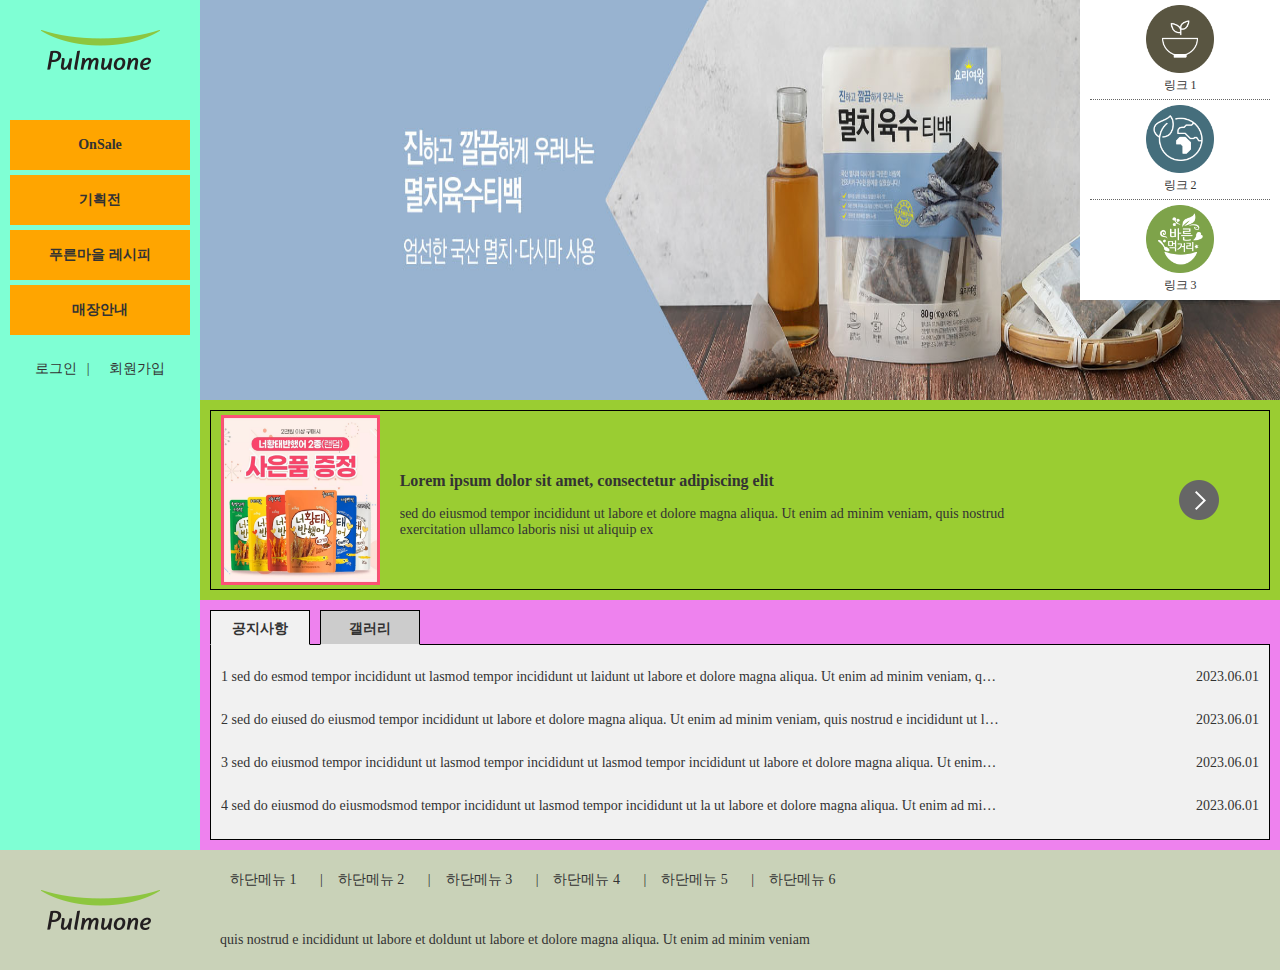
<file: index.html>
<!DOCTYPE html>
<html lang="ko">

<head>
    <meta charset="UTF-8">
    <meta http-equiv="X-UA-Compatible" content="IE=edge">
    <meta name="viewport" content="width=device-width, initial-scale=1.0">
    <title>푸른마을</title>
    <link rel="stylesheet" href="css/style.css">
    <script src="jQuery/jquery-1.12.3.js"></script>

    <script src="jQuery/main.js"></script>

</head>

<body>
    <div id="wrap">
        <aside class="left">
            <h1 class="logo"><a href="#"><img src="img/logo.png" alt="logo"></a></h1>

            <nav class="nav">

                <ul class="main">
                    <li><a href="#">OnSale</a></li>
                    <li><a href="#">기획전</a></li>
                    <li><a href="#">푸른마을 레시피</a></li>
                    <li><a href="#">매장안내</a></li>
                </ul><!-- main -->

                <div class="sub">
                    <ul class="sub_list">
                        <li>
                            <ul>
                                <li><a href="#">할인행사</a></li>
                                <li><a href="#">덤증정</a></li>
                            </ul>
                        </li>
                        <li>
                            <ul>
                                <li><a href="#">봄 먹거리</a></li>
                                <li><a href="#">여름 먹거리</a></li>
                                <li><a href="#">가을 먹거리</a></li>
                                <li><a href="#">겨울 먹거리</a></li>
                            </ul>
                        </li>
                        <li>
                            <ul>
                                <li><a href="#">메인요리</a></li>
                                <li><a href="#">밑반찬</a></li>
                                <li><a href="#">간식</a></li>
                                <li><a href="#">브런치</a></li>
                            </ul>
                        </li>
                        <li>
                            <ul>
                                <li><a href="#">신규매장</a></li>
                                <li><a href="#">추천매장</a></li>
                                <li><a href="#">공지사힝</a></li>
                            </ul>
                        </li>


                    </ul>
                </div>

            </nav><!-- nav -->

            <div class="sopt_menu">
                <a href="#">로그인</a>
                <a href="#">회원가입</a>
            </div><!-- sopt_menu -->

        </aside><!-- left -->

        <section class="right">
            <div class="img_slide">
                <ul class="fade">
                    <li><a href="#"><img src="img/main1.jpg" alt="main1"></a></li>
                    <li><a href="#"><img src="img/main2.jpg" alt="main2"></a></li>
                    <li><a href="#"><img src="img/main3.jpg" alt="main3"></a></li>
                </ul><!-- fade -->

            </div><!-- img_slide -->

            <div class="banner">

                <div class="ban_inner">
                    <a href="#">
                        <div class="b_1">
                            <img src="img/banner.jpg" alt="banner">
                        </div>
                        <div class="b_2">
                            <h3>Lorem ipsum dolor sit amet, consectetur adipiscing elit</h3>
                            <p>sed do eiusmod tempor incididunt ut labore et dolore magna aliqua. Ut enim ad minim
                                veniam, quis nostrud exercitation ullamco laboris nisi ut aliquip ex </p>
                        </div>

                        <div class="arrow">
                            <img src="img/btn_slider_next.png" alt="">
                        </div>
                    </a>
                </div><!-- ban_inner -->
            </div><!-- banner -->

            <div class="not_gal">
                <div class="notice">
                    <h2 class="on">공지사항</h2>
                    <ul>
                        <li>
                            <a href="#" class="p_click">1 sed do esmod tempor incididunt ut lasmod tempor incididunt ut
                                laidunt ut labore et dolore magna aliqua. Ut enim ad minim
                                veniam, quis nostrud e</a>
                            <span>2023.06.01</span>
                        </li>
                        <li>
                            <a href="#">2 sed do eiused do eiusmod tempor incididunt ut labore et dolore magna aliqua.
                                Ut enim ad minim
                                veniam, quis nostrud e incididunt ut labore et doldunt ut labore et dolore magna aliqua.
                                Ut enim ad minim
                                veniam, quis nostrud e incididunt ut labore et dolore magna aliqua. Ut enim ad minim
                                veniam, quis nostrud e</a>
                            <span>2023.06.01</span>
                        </li>
                        <li>
                            <a href="#">3 sed do eiusmod tempor incididunt ut lasmod tempor incididunt ut lasmod tempor
                                incididunt ut labore et dolore magna aliqua. Ut enim ad minim
                                veniam, quis nostrud e</a>
                            <span>2023.06.01</span>
                        </li>
                        <li>
                            <a href="#">4 sed do eiusmod do eiusmodsmod tempor incididunt ut lasmod tempor incididunt ut
                                la ut labore et dolore magna aliqua. Ut enim ad minim
                                veniam, quis nostrud e</a>
                            <span>2023.06.01</span>
                        </li>
                    </ul>
                </div><!-- notice -->

                <div class="gallery">
                    <h2>갤러리</h2>
                    <ul>
                        <li><a href="#"><img src="img/gallery1.jpg" alt="gallery1"></a></li>
                        <li><a href="#"><img src="img/gallery2.jpg" alt="gallery2"></a></li>
                        <li><a href="#"><img src="img/gallery3.jpg" alt="gallery3"></a></li>
                        <li><a href="#"><img src="img/gallery4.jpg" alt="gallery4"></a></li>
                    </ul>
                </div>
            </div><!-- not_gal -->

            <div class="quick">
                <ul>
                    <li>
                        <a href="#"><img src="img/link.png" alt="link"></a>
                        <span>링크 1</span>
                    </li>
                    <li>
                        <a href="#"><img src="img/link2.png" alt="link"></a>
                        <span>링크 2</span>
                    </li>
                    <li>
                        <a href="#"><img src="img/link3.png" alt="link"></a>
                        <span>링크 3</span>
                    </li>
                </ul>
            </div>

        </section><!-- right -->
        <footer class="footer">

            <div class="f_logo">
                <img src="img/logo.png" alt="f_logo">
            </div><!-- f_logo -->

            <div class="f_right">
                <div class="f_menu">
                    <a href="#">하단메뉴 1</a>
                    <a href="#">하단메뉴 2</a>
                    <a href="#">하단메뉴 3</a>
                    <a href="#">하단메뉴 4</a>
                    <a href="#">하단메뉴 5</a>
                    <a href="#">하단메뉴 6</a>
                </div><!-- f_menu -->
                <div class="copy">
                    quis nostrud e incididunt ut labore et doldunt ut labore et dolore magna aliqua. Ut enim ad minim
                    veniam
                </div><!-- copy -->
            </div><!-- f_right -->
        </footer><!-- footer -->
    </div><!-- wrap -->

    <div class="popup">
        <h3>title</h3>
        <p>
            sed do eiusmod do eiusmodsmod tempor incididunt ut lasmod tempor incididunt ut
            la ut labore et dolore magna aliqua. Ut enim ad minim
            veniam, quissed do eiusmod do eiusmodsmod tempor incididunt ut lasmod tempor incididunt ut
            la ut labore et dolore magna aliqua. Ut enim ad minim
            veniam, quis
        </p>
        <button class="close"> close X</button>
    </div>
</body>

</html>
</file>
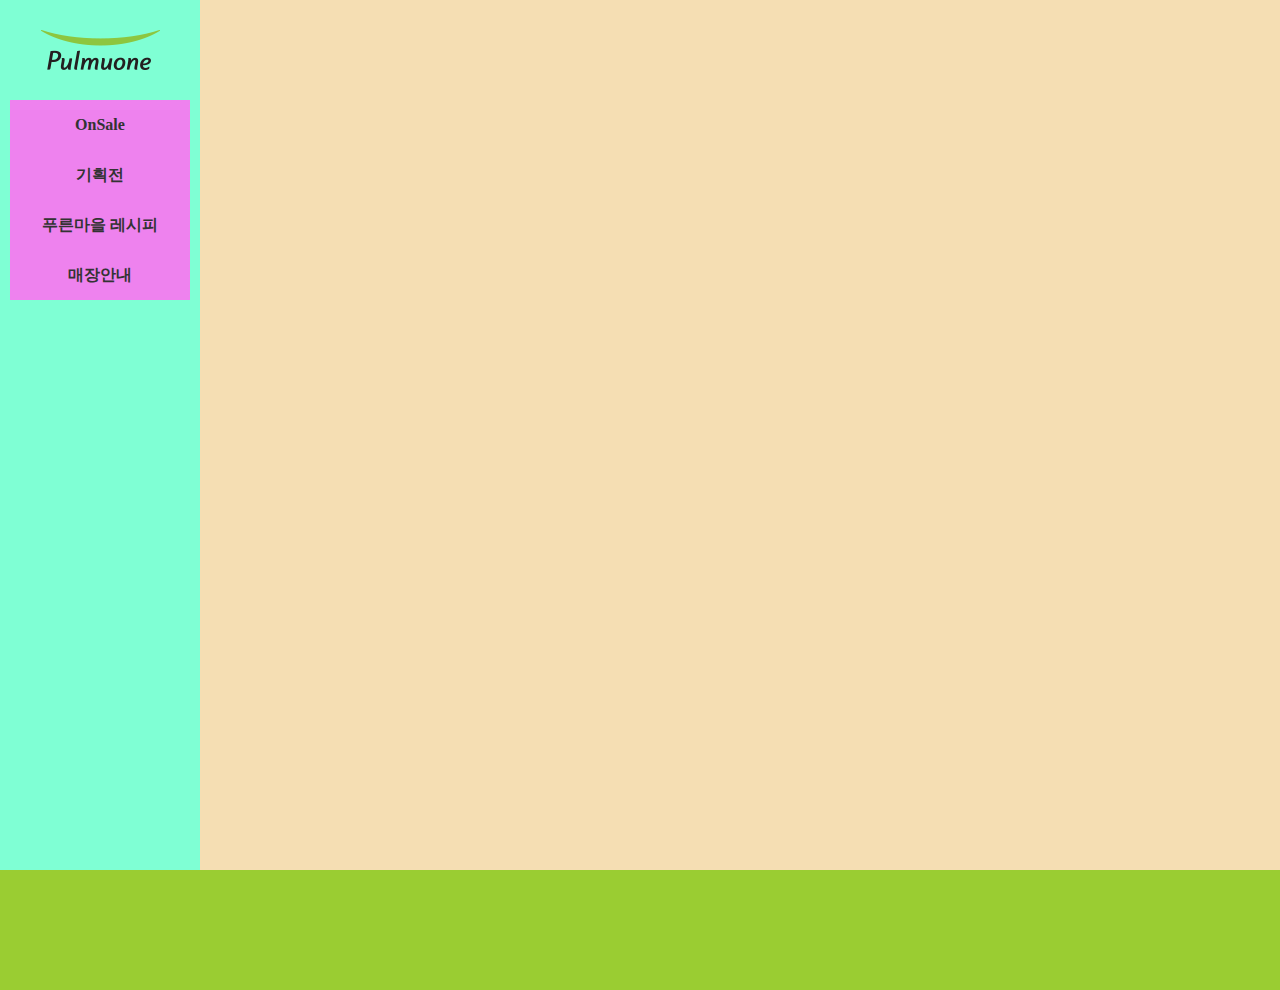
<file: index-1.html>
<!DOCTYPE html>
<html lang="ko">
<head>
    <meta charset="UTF-8">
    <meta http-equiv="X-UA-Compatible" content="IE=edge">
    <meta name="viewport" content="width=device-width, initial-scale=1.0">
    <title>푸른마을</title>
    <link rel="stylesheet" href="css/style-1.css">
    <script src="jQuery/jquery-1.12.3.js"></script>
    <script src="jQuery/main-1.js"></script>

</head>
<body>
    <div id="wrap">
        <aside class="left">
            <h1 class="logo"><a href="#"><img src="img/logo.png" alt="logo"></a></h1>

            <nav class="nav">
            
                <ul class="main">
                    <li>
                        <a href="#">OnSale</a>
                        <ul class="sub">
                            <li><a href="#">할인행사</a></li>
                            <li><a href="#">덤증정</a></li>
                        </ul>
                    </li>

                    <li><a href="#">기획전</a>
                        <ul class="sub">
                            <li><a href="#">봄 먹거리</a></li>
                            <li><a href="#">여름 먹거리</a></li>
                            <li><a href="#">가을 먹거리</a></li>
                            <li><a href="#">겨울 먹거리</a></li>
                        </ul>
                    </li>
                    <li><a href="#">푸른마을 레시피</a>
                        <ul class="sub">
                            <li><a href="#">메인요리</a></li>
                            <li><a href="#">밑반찬</a></li>
                            <li><a href="#">간식</a></li>
                            <li><a href="#">브런치</a></li>
                        </ul>
                    </li>
                    <li><a href="#">매장안내</a>
                        <ul class="sub">
                            <li><a href="#">신규매장</a></li>
                            <li><a href="#">추천매장</a></li>
                            <li><a href="#">공지사힝</a></li>
                        </ul>
                    </li>
                </ul><!-- main -->

                

            </nav><!-- nav -->

        </aside><!-- left -->

        <section class="right">

        </section><!-- right -->
        <footer class="footer">

        </footer><!-- footer -->

    </div><!-- wrap -->
</body>
</html>
</file>
<file: css/style.css>
@charset "UTF-8";

/* reset */

* {
    margin: 0;
    padding: 0;
    box-sizing: border-box;
}

ul,
li {
    list-style: none;
}

a {
    text-decoration: none;
    color: inherit;
}

body {
    background: #fff;
    color: #333;
    font-size: 14px;
    font-family: "돋움";
}

#wrap {
    width: 100%;
    height: calc(400px + 200px + 250px + 120px);
    background-color: #d4d4d4;
    position: relative;
}

.left {
    width: 200px;
    height: 850px;
    background-color: aquamarine;
    float: left;
}

.logo {
    width: 200px;
    height: 100px;
    text-align: center;
    padding-top: 30px;
}

.logo img {}

.nav {
    /* border: 1px solid black; */
    padding: 20px 0;
}

.main {
    width: 180px;
    margin: 0 auto;
}

.main li {
    margin-bottom: 5px;
}

.main li a {
    display: block;
    height: 50px;
    line-height: 50px;
    background-color: orange;
    text-align: center;
    font-weight: bold;
}

.main li a:hover {
    background-color: olivedrab;
    color: white;
}

.main li a.on {
    background-color: olivedrab;
    color: white;
}

.sub {
    position: absolute;
    left: 190px;
    top: 120px;
    width: calc(100% - 190px);
    background-color: rgba(0, 0, 0, .5);
    z-index: 500;
}

.sub_list {}

.sub_list>li {
    margin-bottom: 5px;
}

.sub_list>li>ul {}

.sub_list>li>ul>li {
    display: inline-block;
}

.sub_list>li>ul>li a {
    display: block;
    height: 50px;
    line-height: 50px;
    padding: 0 20px;
}



.sub_list>li>ul>li a:hover {
    background-color: rgba(0, 0, 0, .8);
    color: white;
}

.sopt_menu {
    text-align: center;
}

.sopt_menu a {
    display: inline-block;
    padding: 0px 8px;
}

.sopt_menu a::after {
    content: "|";
    display: inline-block;
    padding-left: 10px;
}

.sopt_menu a:last-child::after {
    display: none;
}

/* .sopt_menu a:first-child{
    border-right: 1px solid #666;
} */




.right {
    width: calc(100% - 200px);
    height: 850px;
    background-color: wheat;
    float: right;
}

.img_slide {
    width: 100%;
    height: 400px;
    background-color: yellow;
}

.fade {
    width: 100%;
    height: 400px;
    position: relative;
}

.fade li {
    width: 100%;
    height: 400px;
    position: absolute;
    left: 0;
    top: 0;
}

.fade li img {
    height: 100%;
    width: 100%;
}



.banner {
    width: 100%;
    height: 200px;
    background-color: yellowgreen;
    padding: 10px 0;
}

.ban_inner {
    width: calc(100% - 20px);
    height: 180px;
    margin: 0 auto;
    border: 1px solid black;
}

.b_1 {
    float: left;
    /* width: 180px; */
    width: 15%;
    height: 178px;
    padding: 4px 0;
    margin-right: 20px;
    margin-left: 10px;
}

.b_1 img {
    width: 100%;
    height: 100%;
}

.b_2 {
    width: 60%;
    float: left;
    padding-top: 45px;
}

.b_2 h3 {
    font-size: 16px;
    line-height: 50px;
}

.b_2 p {}

.arrow {
    float: right;
    padding-top: 69px;
    padding-right: 50px;
}



.not_gal {
    width: 100%;
    height: 250px;
    background-color: violet;
    padding: 10px;
    position: relative;
}

.not_gal h2 {
    background-color: #ccc;
    font-size: 14px;
    width: 100px;
    height: 35px;
    line-height: 35px;
    text-align: center;
    border: 1px solid black;
    border-bottom-color: #f1f1f1;
    position: absolute;
    left: 10px;
    top: 10px;
    z-index: 100;
    cursor: pointer;
}

.not_gal h2.on {
    background-color: #f1f1f1;
}

.not_gal ul {
    background-color: #f1f1f1;
    border: 1px solid black;
    position: absolute;
    left: 10px;
    top: 44px;
    width: calc(100% - 20px);
    height: 196px;
    padding: 10px;

}

.notice {}

.notice li {
    height: 43px;
    line-height: 43px;
}

.notice li:hover {
    border-bottom: 1px dotted #000;
}

.notice li a {
    display: block;
    width: 75%;
    float: left;
    white-space: nowrap;
    overflow: hidden;
    text-overflow: ellipsis;
}

.notice li span {
    float: right;
}

.gallery h2 {
    left: 120px;
}

.gallery ul {
    text-align: center;
    display: none;
}

.gallery ul li {
    width: 170px;
    height: 170px;
    display: inline-block;
    margin: 0 50px;
}

.gallery ul li img {
    width: 100%;
    height: 100%;
}

.quick {
    width: 200px;
    height: 300px;
    background: white;
    position: absolute;
    right: 0;
    top: 0;
}

.quick ul {
    width: 180px;
    margin: 0 auto;
    text-align: center;

}

.quick ul li {
    height: 100px;
    border-bottom: 1px dotted #666;
    padding: 5px;
}

.quick ul li a {
    display: block;
}

.quick ul li span {
    display: block;
    font-size: 12px;
}

.quick ul li:last-child {
    border-bottom: none !important;
}

.quick ul img {
    width: 40%;
}



.footer {
    clear: both;
    width: 100%;
    height: 120px;
    background-color: rgba(153, 205, 50, 0.171);
}

.f_logo {
    width: 200px;
    height: 120px;
    padding-top: 40px;
    float: left;
    text-align: center;
}

.f_right {
    width: calc(100% - 200px);
    height: 120px;
    float: right;
    /* background-color: red; */
}

.f_menu {
    height: 60px;
    line-height: 60px;
    padding: 0 20px;
}

.f_menu a {
    display: inline-block;
    padding: 0 10px;
    /* border-right: 1px solid #333; */
}

.f_menu a:hover {
    text-decoration: underline;
}

.f_menu a::before {
    content: "|";
    display: inline-block;
    padding-right: 15px;
    /* border: 1px solid red; */
}

.f_menu a:first-child::before {
    display: none;
}


.copy {
    height: 60px;
    line-height: 60px;
    padding: 0 20px;
}

.popup {
    width: 300px;
    height:400px;
    background-color: pink;
    border: 10px double black;
    position: absolute;
    left: 50%;
    top: 50%;
    transform: translate(-50%, -50%);
    z-index: 600;
    padding: 30px;
    display: none;
}

.popup h3{
    padding-bottom: 10px;
    border-bottom: 1px solid black;

}
.popup p{
    padding-top:20px;
    line-height: 1.8    ;
    text-align: justify;
}
.popup .close{
    position: absolute;
    right: 30px;
    top: 20px;
    padding: 5px 10px;
    cursor: pointer;
}
</file>
<file: css/style-1.css>
@charset "UTF-8";

/* reset */

* {
    margin: 0;
    padding: 0;
    box-sizing: border-box;
}

ul,
li {
    list-style: none;
}

a {
    text-decoration: none;
    color: inherit;
}

body {
    background: #fff;
    color: #333;
    font-size: 14px;
    font-family: "돋움";
}

#wrap {
    width: 100%;
    height: calc(400px + 200px + 250px + 120px);
    background-color: #d4d4d4;
    position: relative;
}

.left {
    width: 200px;
    height: 870px;
    background-color: aquamarine;
    float: left;
}

.logo {
    width: 200px;
    height: 100px;
    text-align: center;
    padding-top: 30px;
}

.logo img {}

.nav {
    /* border: 1px solid red; */
    width: 180px;
    margin: 0 auto;
}

.main {}

.main>li {
    position: relative;
}

.main>li>a {
    display: block;
    height: 50px;
    line-height: 50px;
    text-align: center;
    background-color: violet;
    font-size: 16px;
    font-weight: bold;
}

.main>li:hover>a {
    background: turquoise;
}

.sub {
    position: absolute;
    left: 180px;
    top: 0px;
    width: 1730px;
    background-color: rgba(0,0,0,.5);
    color: white;
    z-index: 200;
}

.sub li {
    display: inline-block;
    height: 50px;
    line-height: 50px;

}

.sub li a {
    display: block;
    width: 150px;
    text-align: center;
}

.sub li a:hover {
    background-color: rgba(255, 255, 255, .5);
}






.right {
    width: calc(100% - 200px);
    height: 870px;
    background-color: wheat;
    float: right;
}

.footer {
    clear: both;
    width: 100%;
    height: 120px;
    background-color: yellowgreen;
}
</file>
